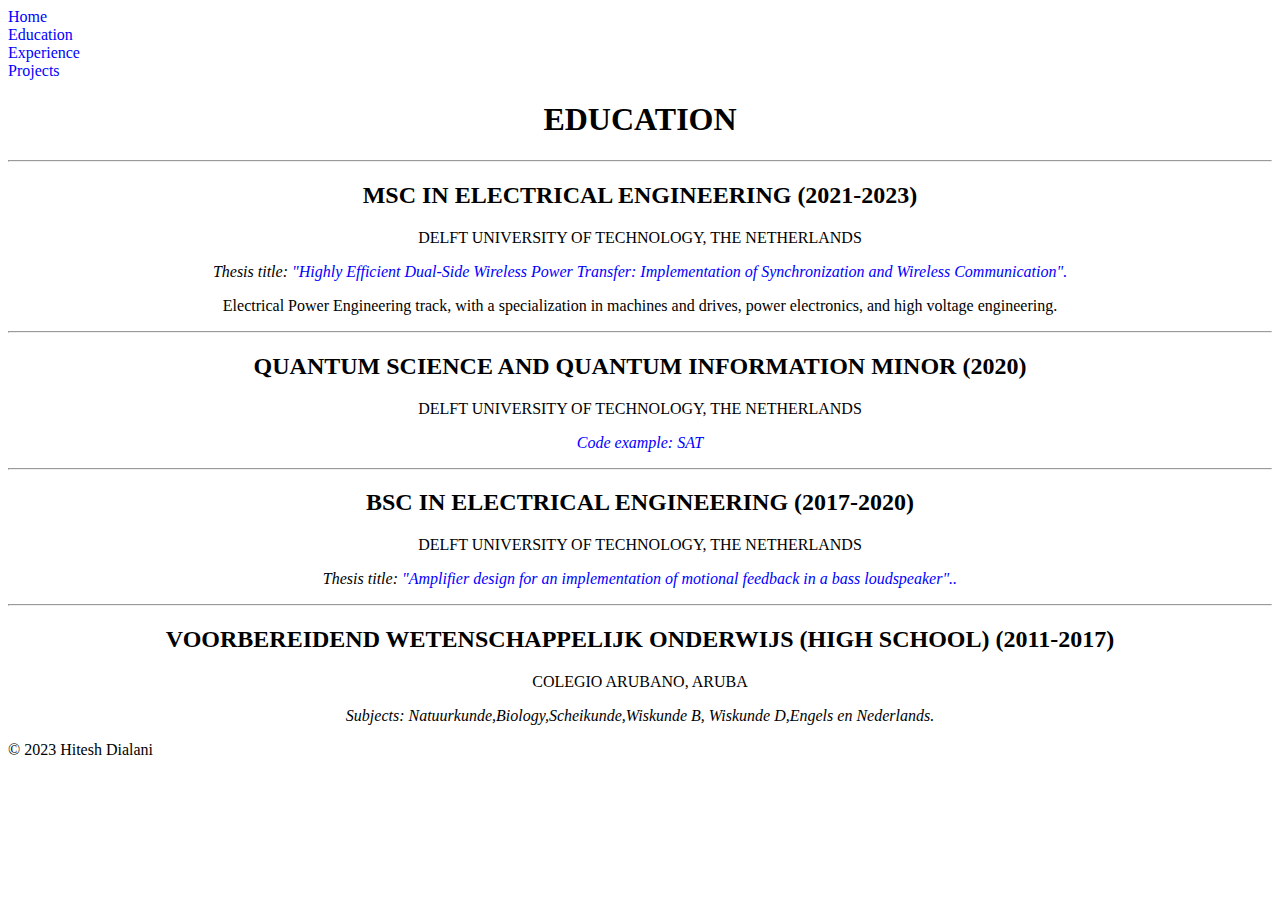
<file: Education/index.html>
<!DOCTYPE html>
<html lang="en">
<head>
    <meta charset="UTF-8">
	 <title>
		Education · Hitesh  Dialani
	</title>
    <meta name="viewport" content="width=device-width, initial-scale=1.0">
    <link rel="stylesheet" href="../styles.css"> <!-- Link to your external CSS file -->
    
    <style>

    </style>
</head>
<body>
	
	<section id="Home-box">
        <a href="../index.html">Home</a>
    </section>
	
	<section id="Education-box">
		<a href="index.html">Education</a>
	</section>

	<section id="Experience-box">
		<a href="../Experience/index.html">Experience</a>
	</section>
	
	<section id="Projects-box">
        <a href="../Projects/index.html">Projects</a>
    </section>
		
    <header>
        <h1 class="center">EDUCATION</h1>
    </header>
	
	<hr class="separator">
	<div class="middle-block">
		<h2>MSC IN ELECTRICAL ENGINEERING (2021-2023)</h2>
		<p>DELFT UNIVERSITY OF TECHNOLOGY, THE NETHERLANDS</p>
		<p><em>Thesis title:<a href= "http://resolver.tudelft.nl/uuid:4c4583b4-5322-49a9-9b03-ca1556348bdd" target="_blank"> "Highly Efficient Dual-Side Wireless Power Transfer: Implementation of Synchronization and Wireless Communication".</a></em></p>
		<p>Electrical Power Engineering track, with a specialization in machines and drives, power electronics, and high voltage engineering.</p>
	</div>
	<hr class="center">
	<div class="middle-block">
		<h2>QUANTUM SCIENCE AND QUANTUM INFORMATION MINOR (2020)</h2>
		<p>DELFT UNIVERSITY OF TECHNOLOGY, THE NETHERLANDS</p>
		<p><em><a href= "https://www.quantuminspire.com/kbase/code-example-sat/" target="_blank">Code example: SAT</a></em></p>
	</div>
	<hr class="separator">
	<div class="middle-block">
		<h2>BSC IN ELECTRICAL ENGINEERING (2017-2020)</h2>
		<p>DELFT UNIVERSITY OF TECHNOLOGY, THE NETHERLANDS</p>
		<p><em>Thesis title:<a href= "http://resolver.tudelft.nl/uuid:62ee3722-881b-4868-b1a8-0a9fed452133" target="_blank"> "Amplifier design for an implementation of motional feedback in a bass loudspeaker"..</a></em></p>
	</div>
	<hr class="separator">
	<div class="middle-block">
		<h2>VOORBEREIDEND WETENSCHAPPELIJK ONDERWIJS (HIGH SCHOOL) (2011-2017)</h2>
		<p>COLEGIO ARUBANO, ARUBA </p>
		<p><em>Subjects: Natuurkunde,Biology,Scheikunde,Wiskunde B, Wiskunde D,Engels en Nederlands.</em></p>
	</div>

    <footer>
        <p>&copy; 2023 Hitesh Dialani</p>
    </footer>
</body>
</html>
</file>
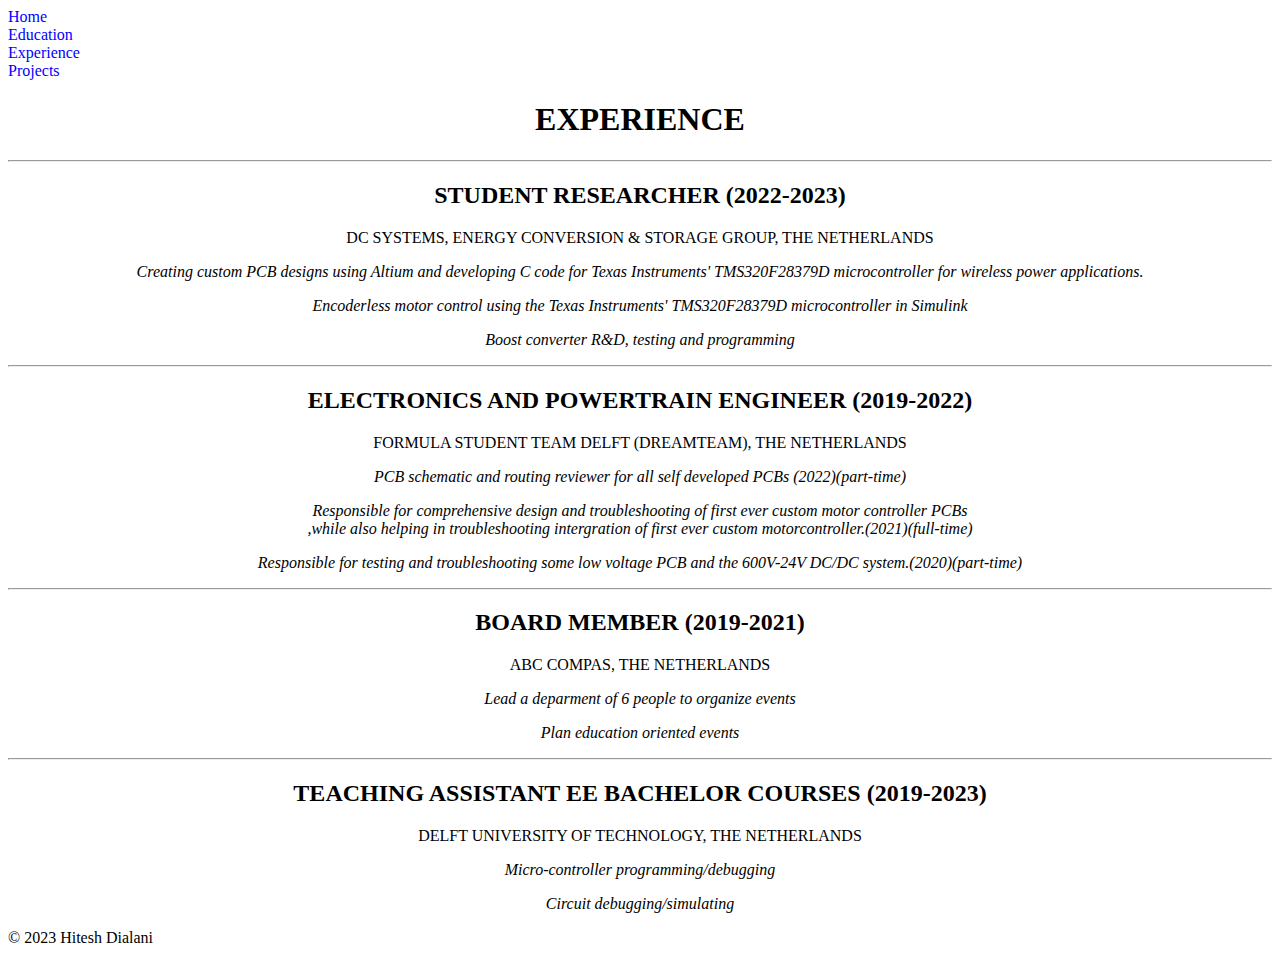
<file: Experience/index.html>
<!DOCTYPE html>
<html lang="en">
<head>
    <meta charset="UTF-8">
    <meta name="viewport" content="width=device-width, initial-scale=1.0">
	 <title>
		Experience · Hitesh  Dialani
	</title>
    <link rel="stylesheet" href="../styles.css"> <!-- Link to your external CSS file -->
    
    <style>

    </style>
</head>
<body>

	<section id="Home-box">
        <a href="../index.html">Home</a>
    </section>	
	
	<section id="Education-box">
		<a href="../Education/index.html">Education</a>
	</section>
	
	<section id="Experience-box">
		<a href="index.html">Experience</a>
	</section>		

    <section id="Projects-box">
        <a href="../Projects/index.html">Projects</a>
    </section>	
    
	<header>
        <h1 class="center">EXPERIENCE</h1>
    </header>
	
	<hr class="separator">
	<div class="middle-block">
		<h2>STUDENT RESEARCHER  (2022-2023)</h2>
		<p>DC SYSTEMS, ENERGY CONVERSION & STORAGE GROUP, THE NETHERLANDS</p>
		<p><em>Creating custom PCB designs using Altium and developing C code for Texas Instruments' TMS320F28379D microcontroller for  wireless power applications.</em></p>
		<p><em>Encoderless motor control using the Texas Instruments' TMS320F28379D microcontroller in Simulink</em></p>
		<p><em>Boost converter R&D, testing and programming</em></p>
	</div>
	<hr class="separator">
	<div class="middle-block">
		<h2> ELECTRONICS AND POWERTRAIN ENGINEER (2019-2022)</h2>
		<p>FORMULA STUDENT TEAM DELFT (DREAMTEAM), THE NETHERLANDS</p>
		<p><em>PCB schematic and routing reviewer for all self developed PCBs (2022)(part-time)</em></p>
		<p><em>Responsible for comprehensive design and troubleshooting of first ever custom motor controller PCBs<br>,while also helping in troubleshooting intergration of first ever custom motorcontroller.(2021)(full-time)</em></p>
		<p><em>Responsible for testing and troubleshooting some low voltage PCB and the 600V-24V DC/DC system.(2020)(part-time)</em></p>
	</div>
	<hr class="separator">
		<div class="middle-block">
		<h2>BOARD MEMBER  (2019-2021)</h2>
		<p>ABC COMPAS, THE NETHERLANDS</p>
		<p><em>Lead a deparment of 6 people to organize events</em></p>
		<p><em>Plan education oriented events</em></p>
	</div>
	<hr class="separator">
	<div class="middle-block">
		<h2>TEACHING ASSISTANT EE BACHELOR COURSES (2019-2023)</h2>
		<p>DELFT UNIVERSITY OF TECHNOLOGY, THE NETHERLANDS</p>
		<p><em>Micro-controller programming/debugging </em></p>
		<p><em>Circuit debugging/simulating </em></p>
	</div>

    <footer>
        <p>&copy; 2023 Hitesh Dialani</p>
    </footer>
</body>
</html>
</file>
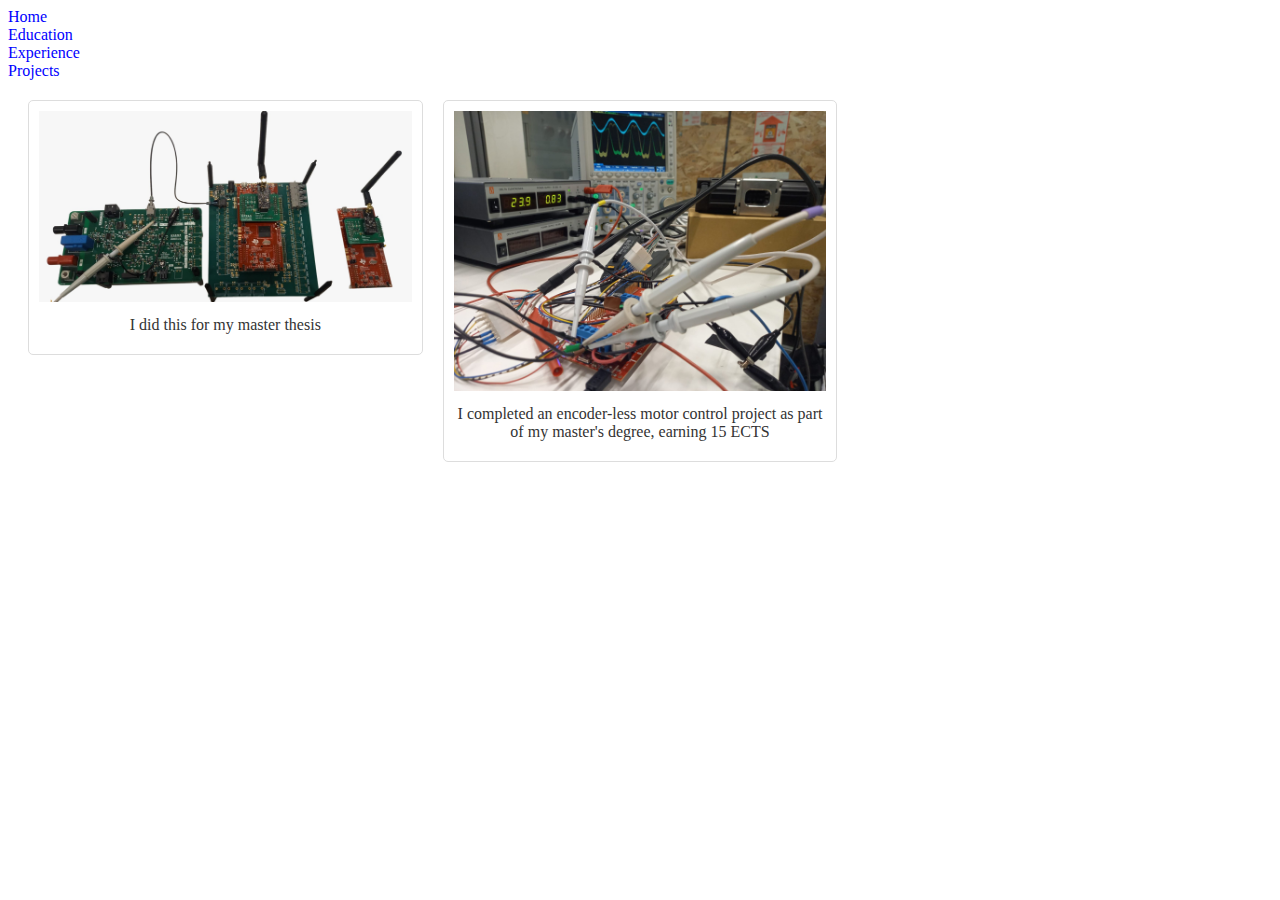
<file: Projects/index.html>
<!DOCTYPE html>
<html>
<head>
    <link rel="stylesheet" type="text/css" href="styles.css">
	<title>Projects · Hitesh Dialani</title>
	<meta name="viewport" content="width=device-width, initial-scale=1.0">
</head>
<body>
	<section id="Home-box">
        <a href="../index.html">Home</a>
    </section>
	<section id="Education-box">
		<a href="../Education/index.html">Education</a>
	</section>
	<section id="Experience-box">
		<a href="index.html">Experience</a>
	</section>		
    <section id="Projects-box">
        <a href="index.html">Projects</a>
    </section>	
    <div class="blog-grid">
        <div class="blog-item">
            <a href="Detailes\Thesis\index.html">
                <img src="Thesis.jpeg" alt="Master thesis">
                <p>I did this for my master thesis</p>
            </a>
        </div>	
        <div class="blog-item">
            <a href="Detailes\TI_2MTR_DYNO\index.html">
                <img src="TI_2MTR_DYNO_motor.jpeg" alt="Sensor-less PMSM project">
                <p>I completed an encoder-less motor control project as part of my master's degree, earning 15 ECTS</p>
            </a>
        </div>
        <!-- Repeat this structure for more blog items -->
    </div>
</body>
</html>
</file>
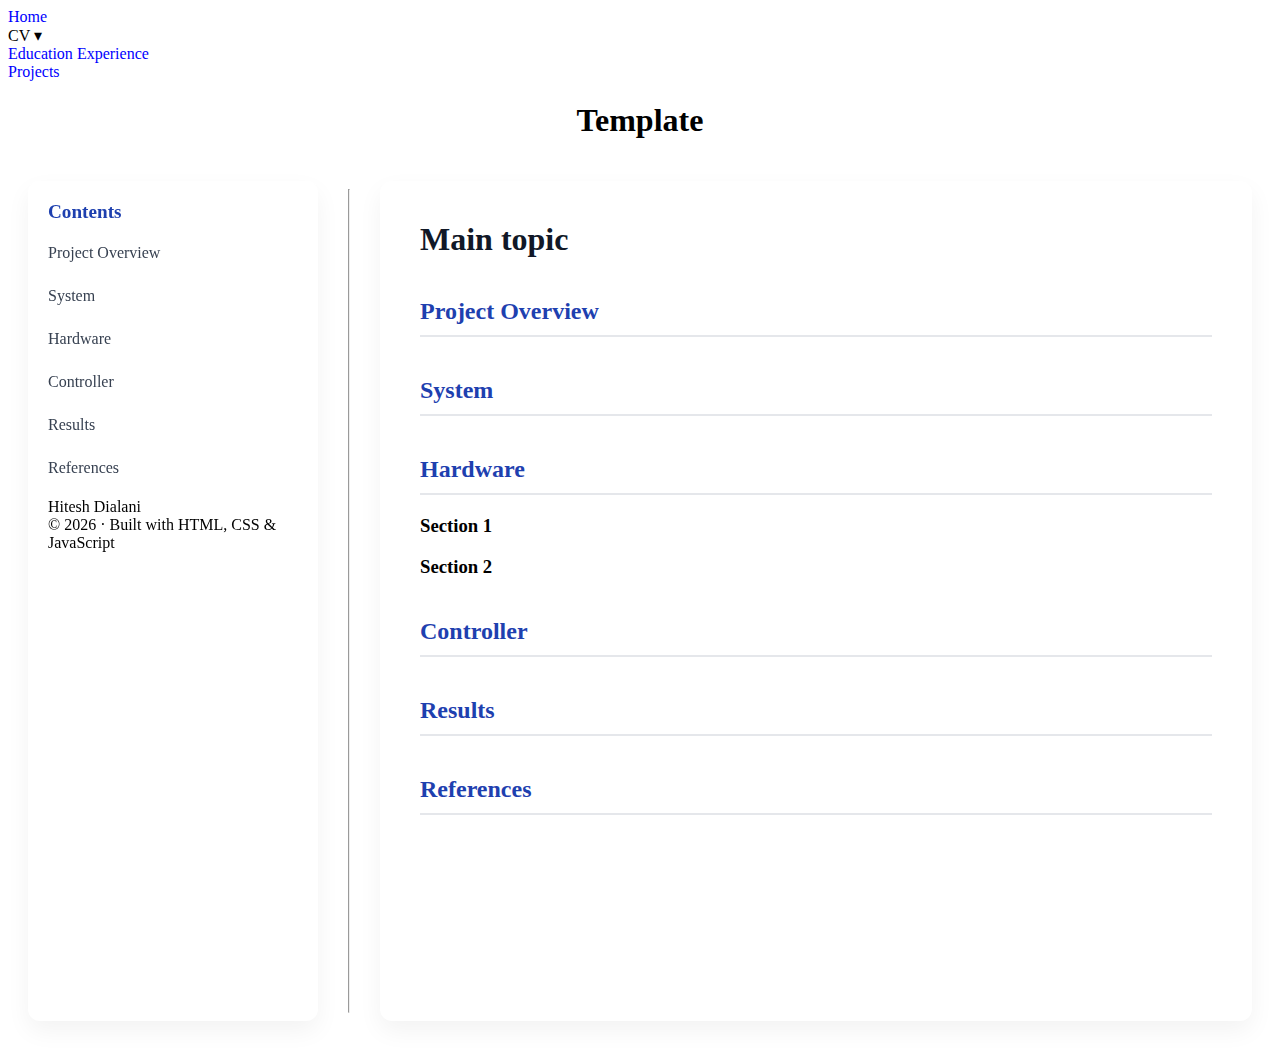
<file: Cources/Cources.html>
<!DOCTYPE html>
<html lang="en">
<head>
    <meta charset="UTF-8">
    <meta name="viewport" content="width=device-width, initial-scale=1.0">
    <title>Work · Hitesh Dialani</title>
    <link rel="stylesheet" href="../../blog.css"> 
    <link rel="stylesheet" href="../../styles.css">
</head>
<body>

    <section class="nav-box" style="left: 0px;">
        <a href="../index.html">Home</a>
    </section>
    
	
	<div class="dropdown" style="left: 90px;">
		<span class="dropdown-button">CV ▾</span> 
		<div class="dropdown-content">
			<a href="../CV/Education.html">Education</a>
			<a href="../CV/Experience.html">Experience</a>
		</div>
	</div>
    
	<section class="nav-box" style="left: 170px;">
        <a href="../Projects/Projects.html">Projects</a>
    </section>

    <header>
        <h1 class="center">Template</h1>
    </header>
        
    <div class="project-container">
        
        <aside class="project-sidebar">
            <h2>Contents</h2>
            <ul>
                <li><a href="#overview">Project Overview</a></li>
                <li><a href="#system">System</a></li>
                <li><a href="#hardware">Hardware</a></li>
                <li><a href="#controller">Controller</a></li>                
                <li><a href="#results">Results</a></li>
                <li><a href="#references">References</a></li>
            </ul>

            <footer class="footer">
                <div class="footer-left">Hitesh Dialani</div>
                <div class="footer-right">© 2026 · Built with HTML, CSS & JavaScript</div>
            </footer>
    </aside>
    <hr class="separator">

 <main class="project-main">
        <h1>Main topic</h1>
  

            <h2 id="overview">Project Overview</h2>
   
                
            <h2 id="system">System</h2>


            <h2 id="hardware">Hardware</h2>

                <h3 id="Section-1">Section 1</h3>

                <h3 id="Section-2">Section 2</h3>


            <h2 id="controller">Controller</h2>


            <h2 id="results">Results</h2>


            <h2 id="references">References</h2>

            </main>
        </div>

</body>
</html>
</file>
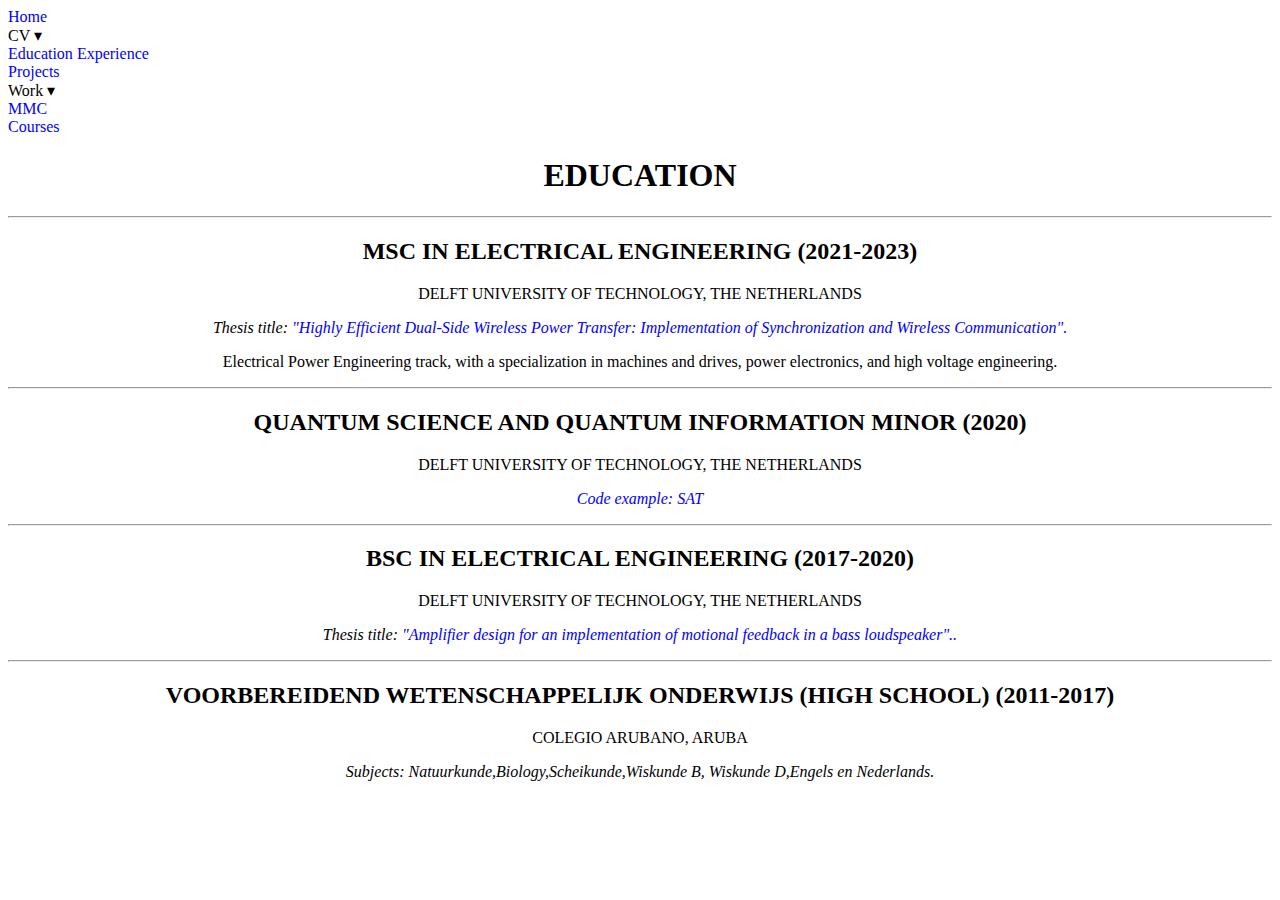
<file: CV/Education.html>
<!DOCTYPE html>
<html lang="en">
<head>
    <meta charset="UTF-8">
	 <title>
		Education · Hitesh  Dialani
	</title>
    <meta name="viewport" content="width=device-width, initial-scale=1.0">
    <link rel="stylesheet" href="../styles.css"> <!-- Link to your external CSS file -->
    
    <style>

    </style>
</head>
<body>
	
	<section class="nav-box" style="left: 0px;">
        <a href="../index.html">Home</a>
    </section>
	
	<div class="dropdown" style="left: 90px;">
		<span class="dropdown-button">CV ▾</span> 
		<div class="dropdown-content">
			<a href="Education.html">Education</a>
			<a href="Experience.html">Experience</a>
		</div>
	</div>
	
	<section class="nav-box" style="left: 170px;">
        <a href="../Projects/Projects.html">Projects</a>
    </section>
	
	<div class="dropdown" style="left: 300px;">
		<span class="dropdown-button">Work ▾</span> 
		<div class="dropdown-content">
			<a href="../Work/MMC/MMC.html">MMC</a>
		</div>
	</div>	

	<section class="nav-box" style="left: 400px;"><a href="Courses/Courses.html">Courses</a></section>
	
    <header>
        <h1 class="center">EDUCATION</h1>
    </header>
	
	<hr class="separator">
	<div class="middle-block">
		<h2>MSC IN ELECTRICAL ENGINEERING (2021-2023)</h2>
		<p>DELFT UNIVERSITY OF TECHNOLOGY, THE NETHERLANDS</p>
		<p><em>Thesis title:<a href= "http://resolver.tudelft.nl/uuid:4c4583b4-5322-49a9-9b03-ca1556348bdd" target="_blank"> "Highly Efficient Dual-Side Wireless Power Transfer: Implementation of Synchronization and Wireless Communication".</a></em></p>
		<p>Electrical Power Engineering track, with a specialization in machines and drives, power electronics, and high voltage engineering.</p>
	</div>
	<hr class="center">
	<div class="middle-block">
		<h2>QUANTUM SCIENCE AND QUANTUM INFORMATION MINOR (2020)</h2>
		<p>DELFT UNIVERSITY OF TECHNOLOGY, THE NETHERLANDS</p>
		<p><em><a href= "https://www.quantuminspire.com/kbase/code-example-sat/" target="_blank">Code example: SAT</a></em></p>
	</div>
	<hr class="separator">
	<div class="middle-block">
		<h2>BSC IN ELECTRICAL ENGINEERING (2017-2020)</h2>
		<p>DELFT UNIVERSITY OF TECHNOLOGY, THE NETHERLANDS</p>
		<p><em>Thesis title:<a href= "http://resolver.tudelft.nl/uuid:62ee3722-881b-4868-b1a8-0a9fed452133" target="_blank"> "Amplifier design for an implementation of motional feedback in a bass loudspeaker"..</a></em></p>
	</div>
	<hr class="separator">
	<div class="middle-block">
		<h2>VOORBEREIDEND WETENSCHAPPELIJK ONDERWIJS (HIGH SCHOOL) (2011-2017)</h2>
		<p>COLEGIO ARUBANO, ARUBA </p>
		<p><em>Subjects: Natuurkunde,Biology,Scheikunde,Wiskunde B, Wiskunde D,Engels en Nederlands.</em></p>
	</div>

</body>
</html>
</file>
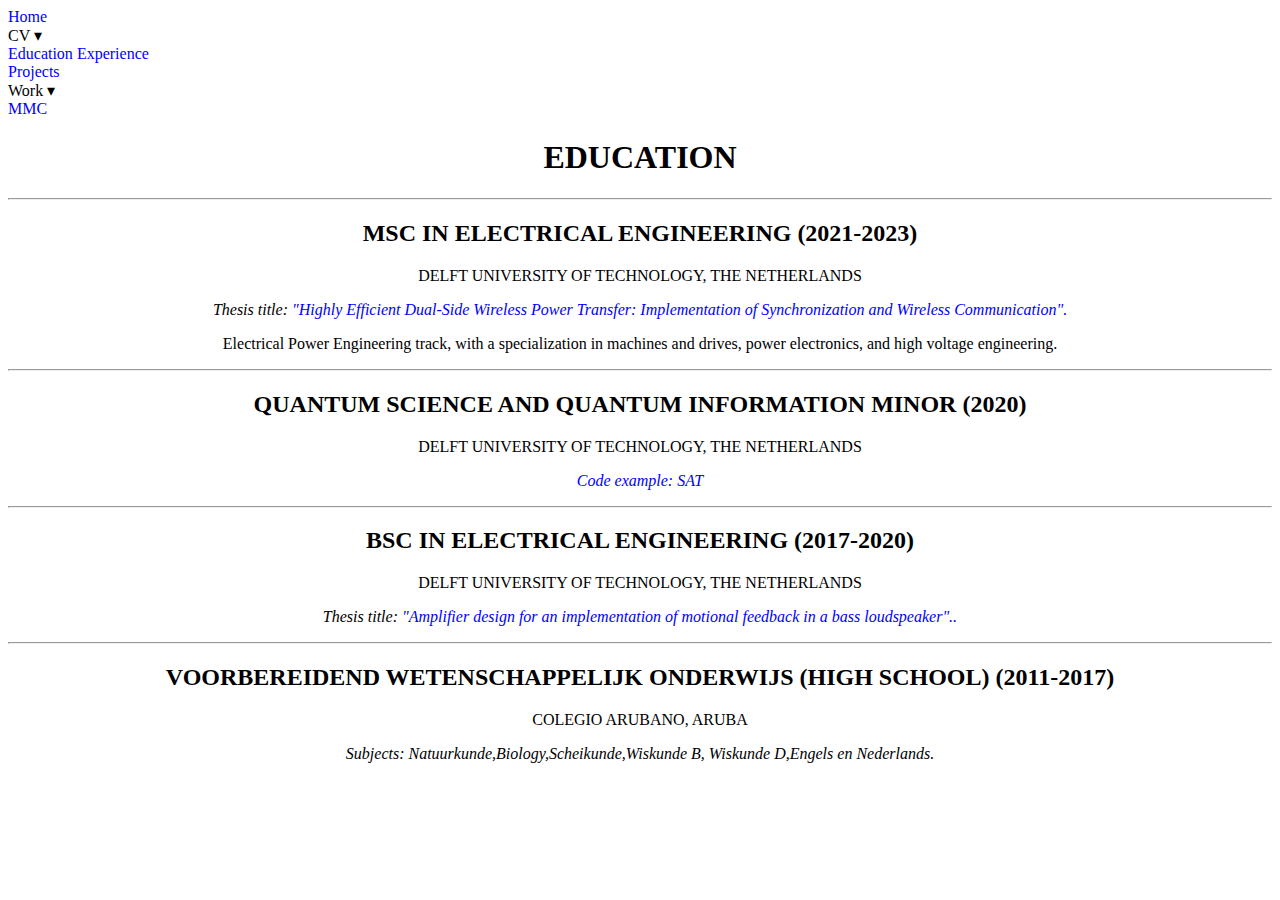
<file: CV/Education_index.html>
<!DOCTYPE html>
<html lang="en">
<head>
    <meta charset="UTF-8">
	 <title>
		Education · Hitesh  Dialani
	</title>
    <meta name="viewport" content="width=device-width, initial-scale=1.0">
    <link rel="stylesheet" href="../styles.css"> <!-- Link to your external CSS file -->
    
    <style>

    </style>
</head>
<body>
	
	<section id="Home-box">
        <a href="../index.html">Home</a>
    </section>
	
	<div class="dropdown" style="left: 90px;">
		<span class="dropdown-button">CV ▾</span> 
		<div class="dropdown-content">
			<a href="Education_index.html">Education</a>
			<a href="Experience_index.html">Experience</a>
		</div>
	</div>
	
	<section id="Projects-box">
        <a href="../Projects/Projects.html">Projects</a>
    </section>
	
	<div class="dropdown" style="left: 300px;">
		<span class="dropdown-button">Work ▾</span> 
		<div class="dropdown-content">
			<a href="../Work/MMC/MMC.html">MMC</a>
		</div>
	</div>	
    <header>
        <h1 class="center">EDUCATION</h1>
    </header>
	
	<hr class="separator">
	<div class="middle-block">
		<h2>MSC IN ELECTRICAL ENGINEERING (2021-2023)</h2>
		<p>DELFT UNIVERSITY OF TECHNOLOGY, THE NETHERLANDS</p>
		<p><em>Thesis title:<a href= "http://resolver.tudelft.nl/uuid:4c4583b4-5322-49a9-9b03-ca1556348bdd" target="_blank"> "Highly Efficient Dual-Side Wireless Power Transfer: Implementation of Synchronization and Wireless Communication".</a></em></p>
		<p>Electrical Power Engineering track, with a specialization in machines and drives, power electronics, and high voltage engineering.</p>
	</div>
	<hr class="center">
	<div class="middle-block">
		<h2>QUANTUM SCIENCE AND QUANTUM INFORMATION MINOR (2020)</h2>
		<p>DELFT UNIVERSITY OF TECHNOLOGY, THE NETHERLANDS</p>
		<p><em><a href= "https://www.quantuminspire.com/kbase/code-example-sat/" target="_blank">Code example: SAT</a></em></p>
	</div>
	<hr class="separator">
	<div class="middle-block">
		<h2>BSC IN ELECTRICAL ENGINEERING (2017-2020)</h2>
		<p>DELFT UNIVERSITY OF TECHNOLOGY, THE NETHERLANDS</p>
		<p><em>Thesis title:<a href= "http://resolver.tudelft.nl/uuid:62ee3722-881b-4868-b1a8-0a9fed452133" target="_blank"> "Amplifier design for an implementation of motional feedback in a bass loudspeaker"..</a></em></p>
	</div>
	<hr class="separator">
	<div class="middle-block">
		<h2>VOORBEREIDEND WETENSCHAPPELIJK ONDERWIJS (HIGH SCHOOL) (2011-2017)</h2>
		<p>COLEGIO ARUBANO, ARUBA </p>
		<p><em>Subjects: Natuurkunde,Biology,Scheikunde,Wiskunde B, Wiskunde D,Engels en Nederlands.</em></p>
	</div>

</body>
</html>
</file>
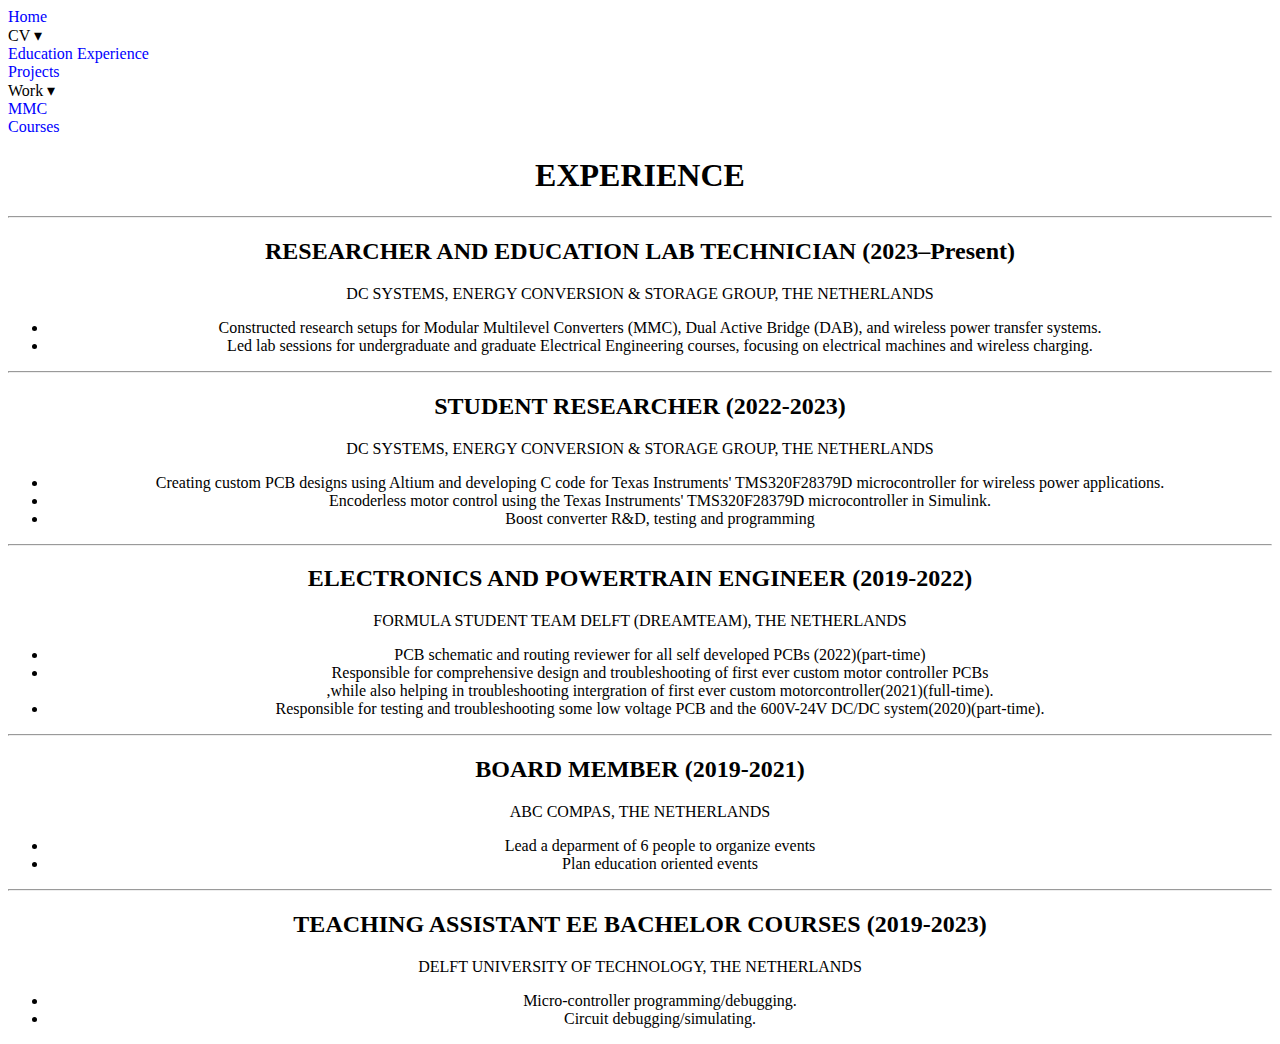
<file: CV/Experience.html>
<!DOCTYPE html>
<html lang="en">
<head>
    <meta charset="UTF-8">
    <meta name="viewport" content="width=device-width, initial-scale=1.0">
	 <title>
		Experience · Hitesh  Dialani
	</title>
    <link rel="stylesheet" href="../styles.css"> <!-- Link to your external CSS file -->
    
    <style>

    </style>
</head>
<body>

	<section class="nav-box" style="left: 0px;">
        <a href="../index.html">Home</a>
    </section>	
	
	<div class="dropdown" style="left: 90px;">
		<span class="dropdown-button">CV ▾</span> 
		<div class="dropdown-content">
			<a href="Education.html">Education</a>
			<a href="Experience.html">Experience</a>
		</div>
	</div>

    <section class="nav-box" style="left: 170px;">
        <a href="../Projects/Projects.html">Projects</a>
    </section>	
    
	<div class="dropdown" style="left: 300px;">
		<span class="dropdown-button">Work ▾</span> 
		<div class="dropdown-content">
			<a href="../Work/MMC/MMC.html">MMC</a>
		</div>
	</div>	

	<section class="nav-box" style="left: 400px;"><a href="Courses/Courses.html">Courses</a></section>
	
	<header>
        <h1 class="center">EXPERIENCE</h1>
    </header>
	
	
	<hr class="separator">
	<div class="middle-block">
		<h2>RESEARCHER AND EDUCATION LAB TECHNICIAN (2023–Present)</h2>
		<p>DC SYSTEMS, ENERGY CONVERSION & STORAGE GROUP, THE NETHERLANDS</p>

		<ul class="experience-list">
			<li>Constructed research setups for Modular Multilevel Converters (MMC), Dual Active Bridge (DAB), and wireless power transfer systems.</li>
			<li>Led lab sessions for undergraduate and graduate Electrical Engineering courses, focusing on electrical machines and wireless charging.</li>
		</ul>
	</div>
	<hr class="separator">
	<div class="middle-block">
		<h2>STUDENT RESEARCHER  (2022-2023)</h2>
		<p>DC SYSTEMS, ENERGY CONVERSION & STORAGE GROUP, THE NETHERLANDS</p>
		
		<ul class="experience-list">
			<li>Creating custom PCB designs using Altium and developing C code for Texas Instruments' TMS320F28379D microcontroller for  wireless power applications.</li>
			<li>Encoderless motor control using the Texas Instruments' TMS320F28379D microcontroller in Simulink.</li>
			<li>Boost converter R&D, testing and programming</li>
		</ul>
	</div>
	<hr class="separator">
	<div class="middle-block">
		<h2> ELECTRONICS AND POWERTRAIN ENGINEER (2019-2022)</h2>
		<p>FORMULA STUDENT TEAM DELFT (DREAMTEAM), THE NETHERLANDS</p>
		
		<ul class="experience-list">
			<li>PCB schematic and routing reviewer for all self developed PCBs (2022)(part-time)</li>
			<li>Responsible for comprehensive design and troubleshooting of first ever custom motor controller PCBs<br>,while also helping in troubleshooting intergration of first ever custom motorcontroller(2021)(full-time).</li>
			<li>Responsible for testing and troubleshooting some low voltage PCB and the 600V-24V DC/DC system(2020)(part-time).</li>
		</ul>
	</div>
	<hr class="separator">
		<div class="middle-block">
		<h2>BOARD MEMBER  (2019-2021)</h2>
		<p>ABC COMPAS, THE NETHERLANDS</p>
		
		<ul class="experience-list">
			<li>Lead a deparment of 6 people to organize events</li>
			<li>Plan education oriented events</li>
		</ul>
	</div>
	<hr class="separator">
	<div class="middle-block">
		<h2>TEACHING ASSISTANT EE BACHELOR COURSES (2019-2023)</h2>
		<p>DELFT UNIVERSITY OF TECHNOLOGY, THE NETHERLANDS</p>
		
		<ul class="experience-list">
			<li>Micro-controller programming/debugging. </li>
			<li>Circuit debugging/simulating. </li>
		</ul>
	</div>

</body>
</html>
</file>
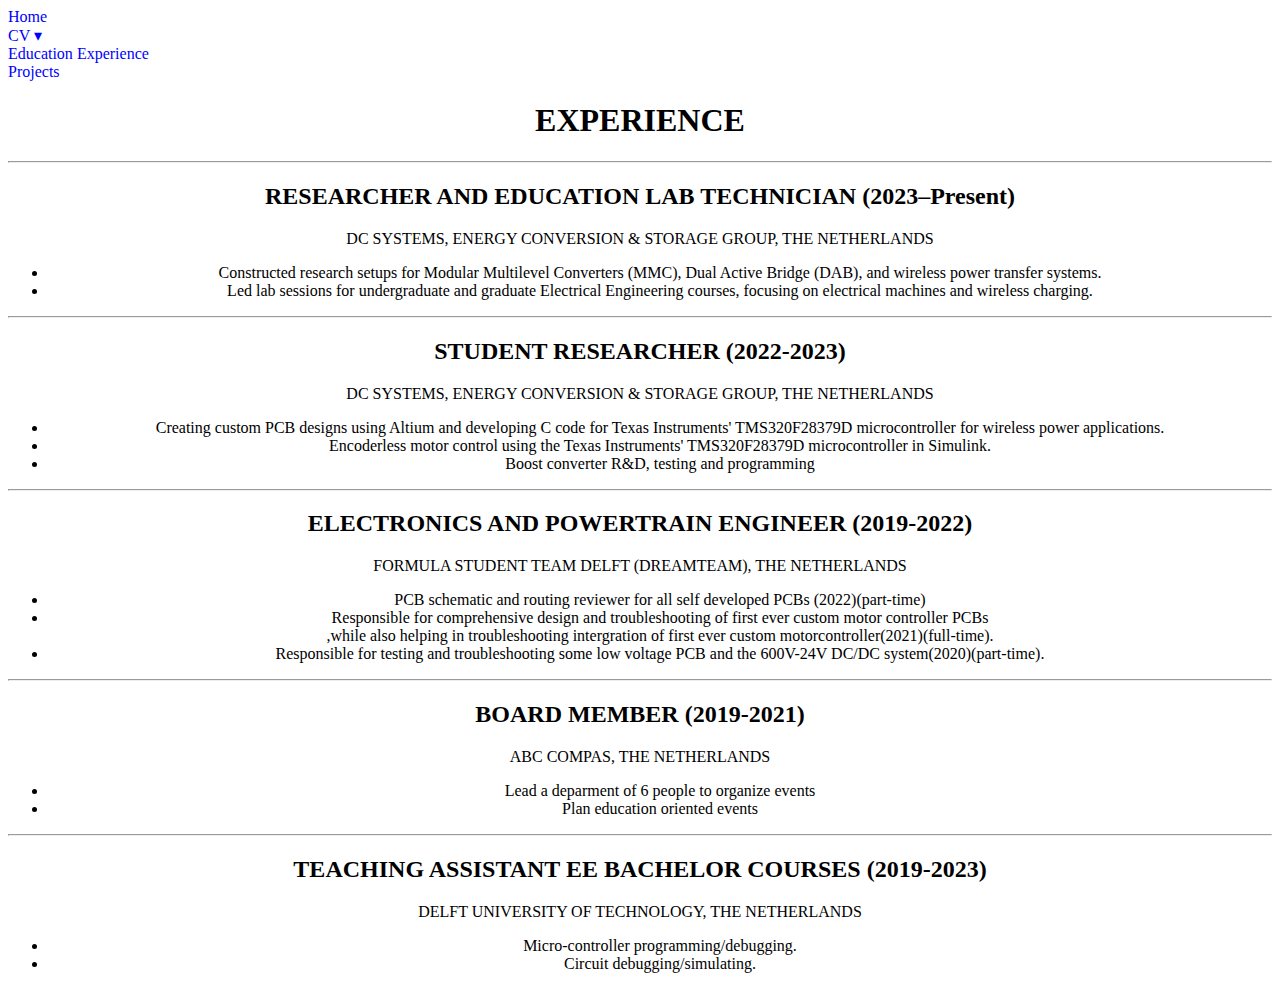
<file: CV/Experience_index.html>
<!DOCTYPE html>
<html lang="en">
<head>
    <meta charset="UTF-8">
    <meta name="viewport" content="width=device-width, initial-scale=1.0">
	 <title>
		Experience · Hitesh  Dialani
	</title>
    <link rel="stylesheet" href="../styles.css"> <!-- Link to your external CSS file -->
    
    <style>

    </style>
</head>
<body>

	<section id="Home-box">
        <a href="../index.html">Home</a>
    </section>	
	
    <div class="cv-dropdown">
        <section id="CV-box"><a href="#">CV ▾</a></section>
        <div class="dropdown-content">
            <a href="Education_index.html">Education</a>
            <a href="Experience_index.html">Experience</a>
        </div>
    </div>	

    <section id="Projects-box">
        <a href="../Projects/index.html">Projects</a>
    </section>	
    
	<header>
        <h1 class="center">EXPERIENCE</h1>
    </header>
	
	
	<hr class="separator">
	<div class="middle-block">
		<h2>RESEARCHER AND EDUCATION LAB TECHNICIAN (2023–Present)</h2>
		<p>DC SYSTEMS, ENERGY CONVERSION & STORAGE GROUP, THE NETHERLANDS</p>

		<ul class="experience-list">
			<li>Constructed research setups for Modular Multilevel Converters (MMC), Dual Active Bridge (DAB), and wireless power transfer systems.</li>
			<li>Led lab sessions for undergraduate and graduate Electrical Engineering courses, focusing on electrical machines and wireless charging.</li>
		</ul>
	</div>
	<hr class="separator">
	<div class="middle-block">
		<h2>STUDENT RESEARCHER  (2022-2023)</h2>
		<p>DC SYSTEMS, ENERGY CONVERSION & STORAGE GROUP, THE NETHERLANDS</p>
		
		<ul class="experience-list">
			<li>Creating custom PCB designs using Altium and developing C code for Texas Instruments' TMS320F28379D microcontroller for  wireless power applications.</li>
			<li>Encoderless motor control using the Texas Instruments' TMS320F28379D microcontroller in Simulink.</li>
			<li>Boost converter R&D, testing and programming</li>
		</ul>
	</div>
	<hr class="separator">
	<div class="middle-block">
		<h2> ELECTRONICS AND POWERTRAIN ENGINEER (2019-2022)</h2>
		<p>FORMULA STUDENT TEAM DELFT (DREAMTEAM), THE NETHERLANDS</p>
		
		<ul class="experience-list">
			<li>PCB schematic and routing reviewer for all self developed PCBs (2022)(part-time)</li>
			<li>Responsible for comprehensive design and troubleshooting of first ever custom motor controller PCBs<br>,while also helping in troubleshooting intergration of first ever custom motorcontroller(2021)(full-time).</li>
			<li>Responsible for testing and troubleshooting some low voltage PCB and the 600V-24V DC/DC system(2020)(part-time).</li>
		</ul>
	</div>
	<hr class="separator">
		<div class="middle-block">
		<h2>BOARD MEMBER  (2019-2021)</h2>
		<p>ABC COMPAS, THE NETHERLANDS</p>
		
		<ul class="experience-list">
			<li>Lead a deparment of 6 people to organize events</li>
			<li>Plan education oriented events</li>
		</ul>
	</div>
	<hr class="separator">
	<div class="middle-block">
		<h2>TEACHING ASSISTANT EE BACHELOR COURSES (2019-2023)</h2>
		<p>DELFT UNIVERSITY OF TECHNOLOGY, THE NETHERLANDS</p>
		
		<ul class="experience-list">
			<li>Micro-controller programming/debugging. </li>
			<li>Circuit debugging/simulating. </li>
		</ul>
	</div>

</body>
</html>
</file>
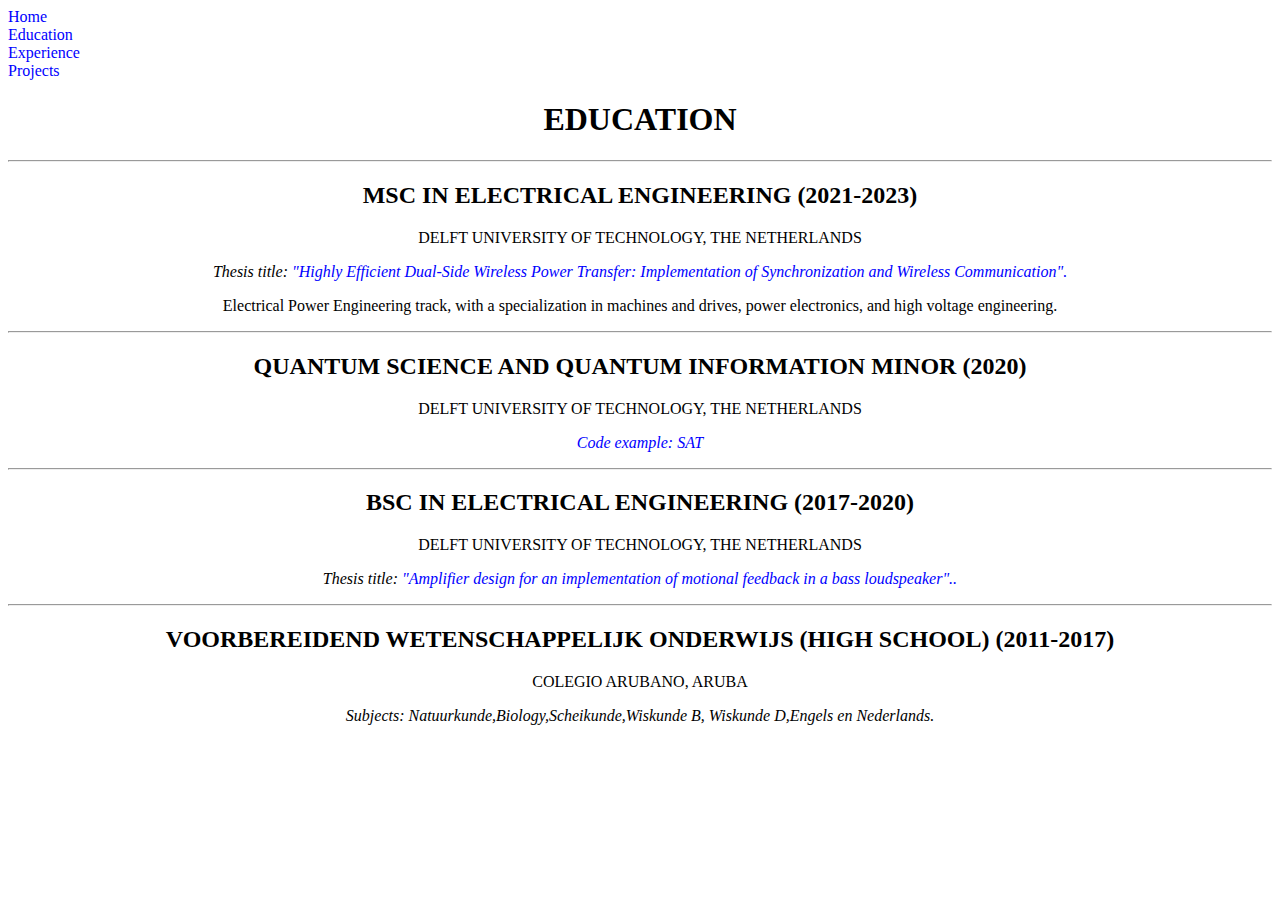
<file: Education/Education_index.html>
<!DOCTYPE html>
<html lang="en">
<head>
    <meta charset="UTF-8">
	 <title>
		Education · Hitesh  Dialani
	</title>
    <meta name="viewport" content="width=device-width, initial-scale=1.0">
    <link rel="stylesheet" href="../styles.css"> <!-- Link to your external CSS file -->
    
    <style>

    </style>
</head>
<body>
	
	<section id="Home-box">
        <a href="../index.html">Home</a>
    </section>
	
	<section id="Education-box">
		<a href="Education_index.html">Education</a>
	</section>

	<section id="Experience-box">
		<a href="../Experience/Experience_index.html">Experience</a>
	</section>
	
	<section id="Projects-box">
        <a href="../Projects/index.html">Projects</a>
    </section>
		
    <header>
        <h1 class="center">EDUCATION</h1>
    </header>
	
	<hr class="separator">
	<div class="middle-block">
		<h2>MSC IN ELECTRICAL ENGINEERING (2021-2023)</h2>
		<p>DELFT UNIVERSITY OF TECHNOLOGY, THE NETHERLANDS</p>
		<p><em>Thesis title:<a href= "http://resolver.tudelft.nl/uuid:4c4583b4-5322-49a9-9b03-ca1556348bdd" target="_blank"> "Highly Efficient Dual-Side Wireless Power Transfer: Implementation of Synchronization and Wireless Communication".</a></em></p>
		<p>Electrical Power Engineering track, with a specialization in machines and drives, power electronics, and high voltage engineering.</p>
	</div>
	<hr class="center">
	<div class="middle-block">
		<h2>QUANTUM SCIENCE AND QUANTUM INFORMATION MINOR (2020)</h2>
		<p>DELFT UNIVERSITY OF TECHNOLOGY, THE NETHERLANDS</p>
		<p><em><a href= "https://www.quantuminspire.com/kbase/code-example-sat/" target="_blank">Code example: SAT</a></em></p>
	</div>
	<hr class="separator">
	<div class="middle-block">
		<h2>BSC IN ELECTRICAL ENGINEERING (2017-2020)</h2>
		<p>DELFT UNIVERSITY OF TECHNOLOGY, THE NETHERLANDS</p>
		<p><em>Thesis title:<a href= "http://resolver.tudelft.nl/uuid:62ee3722-881b-4868-b1a8-0a9fed452133" target="_blank"> "Amplifier design for an implementation of motional feedback in a bass loudspeaker"..</a></em></p>
	</div>
	<hr class="separator">
	<div class="middle-block">
		<h2>VOORBEREIDEND WETENSCHAPPELIJK ONDERWIJS (HIGH SCHOOL) (2011-2017)</h2>
		<p>COLEGIO ARUBANO, ARUBA </p>
		<p><em>Subjects: Natuurkunde,Biology,Scheikunde,Wiskunde B, Wiskunde D,Engels en Nederlands.</em></p>
	</div>

</body>
</html>
</file>
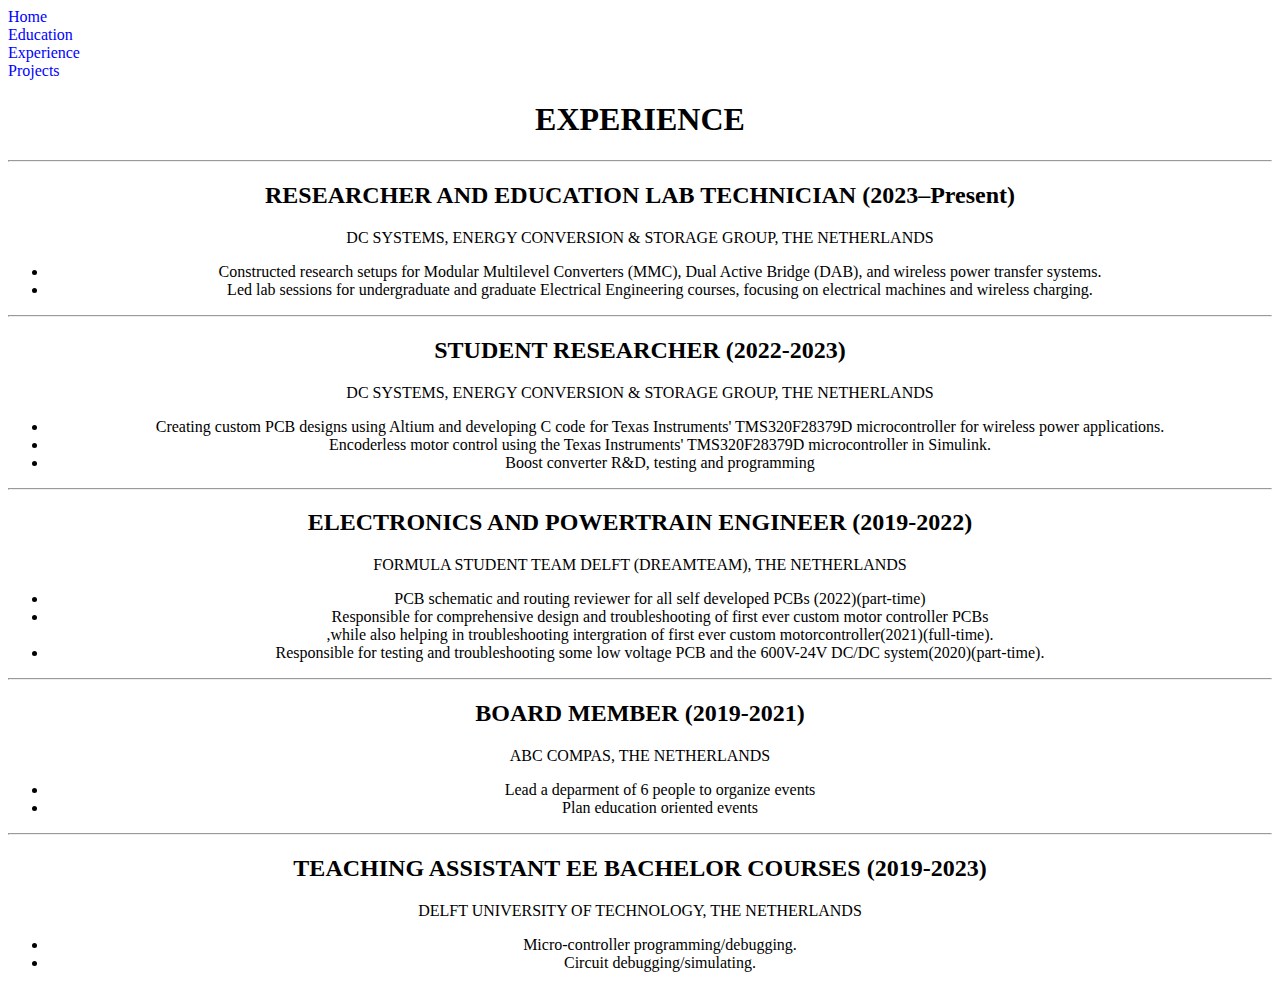
<file: Experience/Experience_index.html>
<!DOCTYPE html>
<html lang="en">
<head>
    <meta charset="UTF-8">
    <meta name="viewport" content="width=device-width, initial-scale=1.0">
	 <title>
		Experience · Hitesh  Dialani
	</title>
    <link rel="stylesheet" href="../styles.css"> <!-- Link to your external CSS file -->
    
    <style>

    </style>
</head>
<body>

	<section id="Home-box">
        <a href="../index.html">Home</a>
    </section>	
	
	<section id="Education-box">
		<a href="../Education/Education_index.html">Education</a>
	</section>
	
	<section id="Experience-box">
		<a href="Experience_index.html">Experience</a>
	</section>		

    <section id="Projects-box">
        <a href="../Projects/index.html">Projects</a>
    </section>	
    
	<header>
        <h1 class="center">EXPERIENCE</h1>
    </header>
	
	
	<hr class="separator">
	<div class="middle-block">
		<h2>RESEARCHER AND EDUCATION LAB TECHNICIAN (2023–Present)</h2>
		<p>DC SYSTEMS, ENERGY CONVERSION & STORAGE GROUP, THE NETHERLANDS</p>

		<ul class="experience-list">
			<li>Constructed research setups for Modular Multilevel Converters (MMC), Dual Active Bridge (DAB), and wireless power transfer systems.</li>
			<li>Led lab sessions for undergraduate and graduate Electrical Engineering courses, focusing on electrical machines and wireless charging.</li>
		</ul>
	</div>
	<hr class="separator">
	<div class="middle-block">
		<h2>STUDENT RESEARCHER  (2022-2023)</h2>
		<p>DC SYSTEMS, ENERGY CONVERSION & STORAGE GROUP, THE NETHERLANDS</p>
		
		<ul class="experience-list">
			<li>Creating custom PCB designs using Altium and developing C code for Texas Instruments' TMS320F28379D microcontroller for  wireless power applications.</li>
			<li>Encoderless motor control using the Texas Instruments' TMS320F28379D microcontroller in Simulink.</li>
			<li>Boost converter R&D, testing and programming</li>
		</ul>
	</div>
	<hr class="separator">
	<div class="middle-block">
		<h2> ELECTRONICS AND POWERTRAIN ENGINEER (2019-2022)</h2>
		<p>FORMULA STUDENT TEAM DELFT (DREAMTEAM), THE NETHERLANDS</p>
		
		<ul class="experience-list">
			<li>PCB schematic and routing reviewer for all self developed PCBs (2022)(part-time)</li>
			<li>Responsible for comprehensive design and troubleshooting of first ever custom motor controller PCBs<br>,while also helping in troubleshooting intergration of first ever custom motorcontroller(2021)(full-time).</li>
			<li>Responsible for testing and troubleshooting some low voltage PCB and the 600V-24V DC/DC system(2020)(part-time).</li>
		</ul>
	</div>
	<hr class="separator">
		<div class="middle-block">
		<h2>BOARD MEMBER  (2019-2021)</h2>
		<p>ABC COMPAS, THE NETHERLANDS</p>
		
		<ul class="experience-list">
			<li>Lead a deparment of 6 people to organize events</li>
			<li>Plan education oriented events</li>
		</ul>
	</div>
	<hr class="separator">
	<div class="middle-block">
		<h2>TEACHING ASSISTANT EE BACHELOR COURSES (2019-2023)</h2>
		<p>DELFT UNIVERSITY OF TECHNOLOGY, THE NETHERLANDS</p>
		
		<ul class="experience-list">
			<li>Micro-controller programming/debugging. </li>
			<li>Circuit debugging/simulating. </li>
		</ul>
	</div>

</body>
</html>
</file>
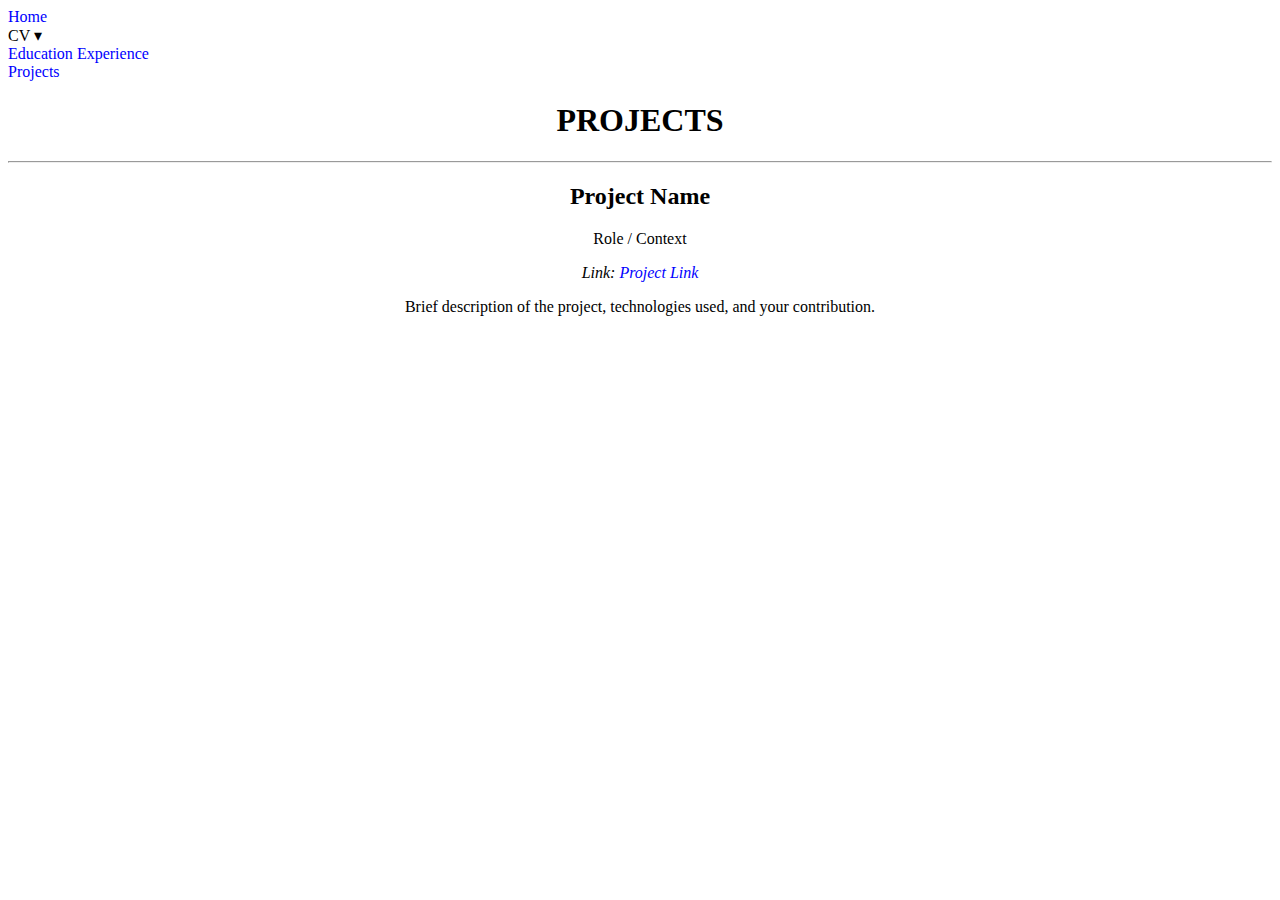
<file: Projects/Projects.html>
<!DOCTYPE html>
<html lang="en">
<head>
    <meta charset="UTF-8">
    <meta name="viewport" content="width=device-width, initial-scale=1.0">
    <title>Projects · Hitesh Dialani</title>
    <link rel="stylesheet" href="../styles.css"> 
    <link rel="stylesheet" href="../blog.css">    
</head>
<body>

    <section class="nav-box" style="left: 0px;">
        <a href="../index.html">Home</a>
    </section>
    
	
	<div class="dropdown" style="left: 90px;">
		<span class="dropdown-button">CV ▾</span> 
		<div class="dropdown-content">
			<a href="../CV/Education.html">Education</a>
			<a href="../CV/Experience.html">Experience</a>
		</div>
	</div>
    
    <section class="nav-box" style="left: 170px;">
        <a href="Projects.html">Projects</a>
    </section>

    <header>
        <h1 class="center">PROJECTS</h1>
    </header>
    
    <hr class="separator">

    <div class="main-container">
        <div class="middle-block">
            <h2>Project Name</h2>
            <p>Role / Context</p>
            <p><em>Link: <a href="#" target="_blank">Project Link</a></em></p>
            <p>Brief description of the project, technologies used, and your contribution.</p>
        </div>
    </div>

</body>
</html>
</file>
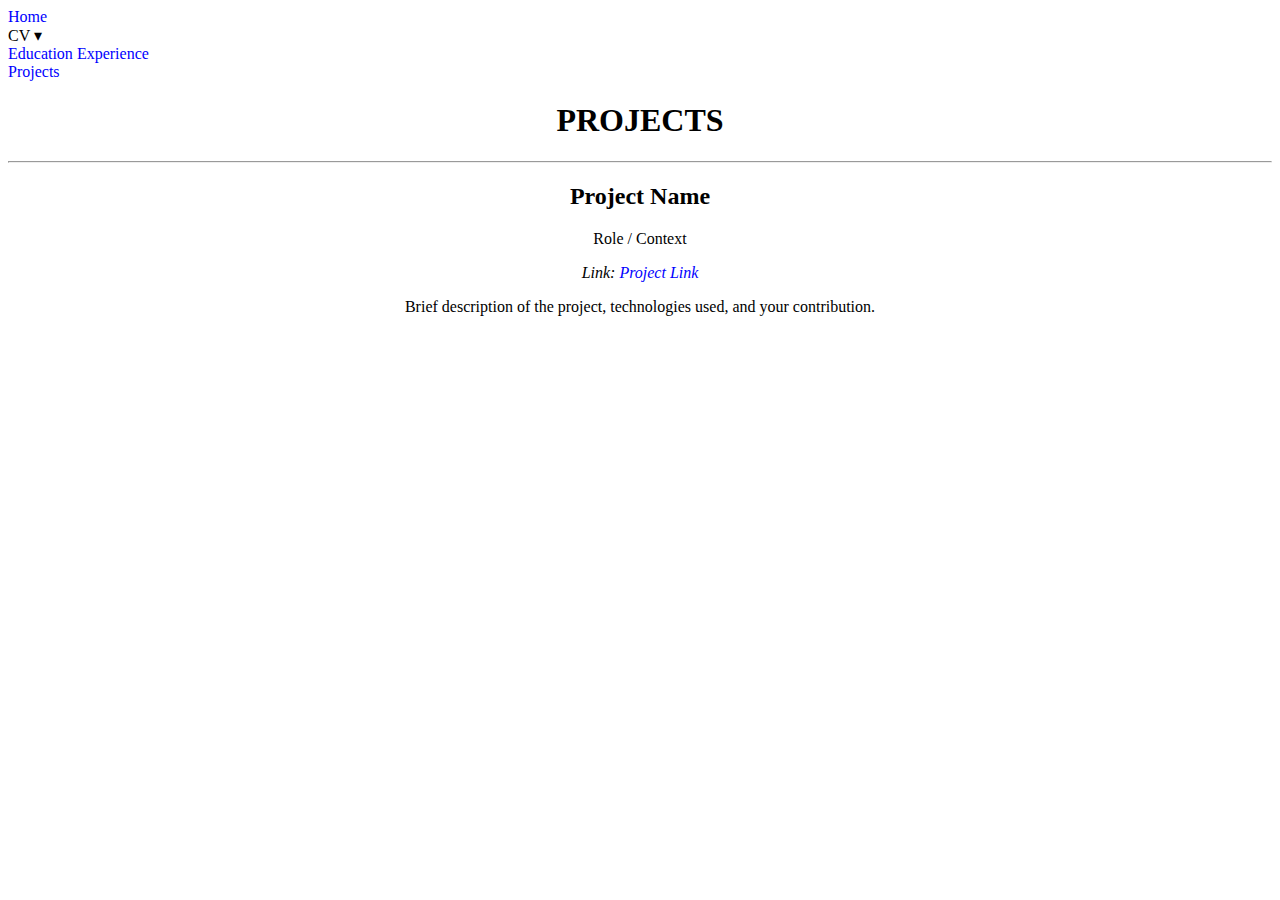
<file: Work/Work.html>
<!DOCTYPE html>
<html lang="en">
<head>
    <meta charset="UTF-8">
    <meta name="viewport" content="width=device-width, initial-scale=1.0">
    <title>Work · Hitesh Dialani</title>
    <link rel="stylesheet" href="../styles.css"> 
</head>
<body>

    <section id="Home-box">
        <a href="../index.html">Home</a>
    </section>
    
	
	<div class="dropdown" style="left: 90px;">
		<span class="dropdown-button">CV ▾</span> 
		<div class="dropdown-content">
			<a href="../CV/Education_index.html">Education</a>
			<a href="../CV/Experience_index.html">Experience</a>
		</div>
	</div>
    
    <section id="Projects-box">
        <a href="index.html">Projects</a>
    </section>

    <header>
        <h1 class="center">PROJECTS</h1>
    </header>
    
    <hr class="separator">

    <div class="main-container">
        <div class="middle-block">
            <h2>Project Name</h2>
            <p>Role / Context</p>
            <p><em>Link: <a href="#" target="_blank">Project Link</a></em></p>
            <p>Brief description of the project, technologies used, and your contribution.</p>
        </div>
    </div>

</body>
</html>
</file>
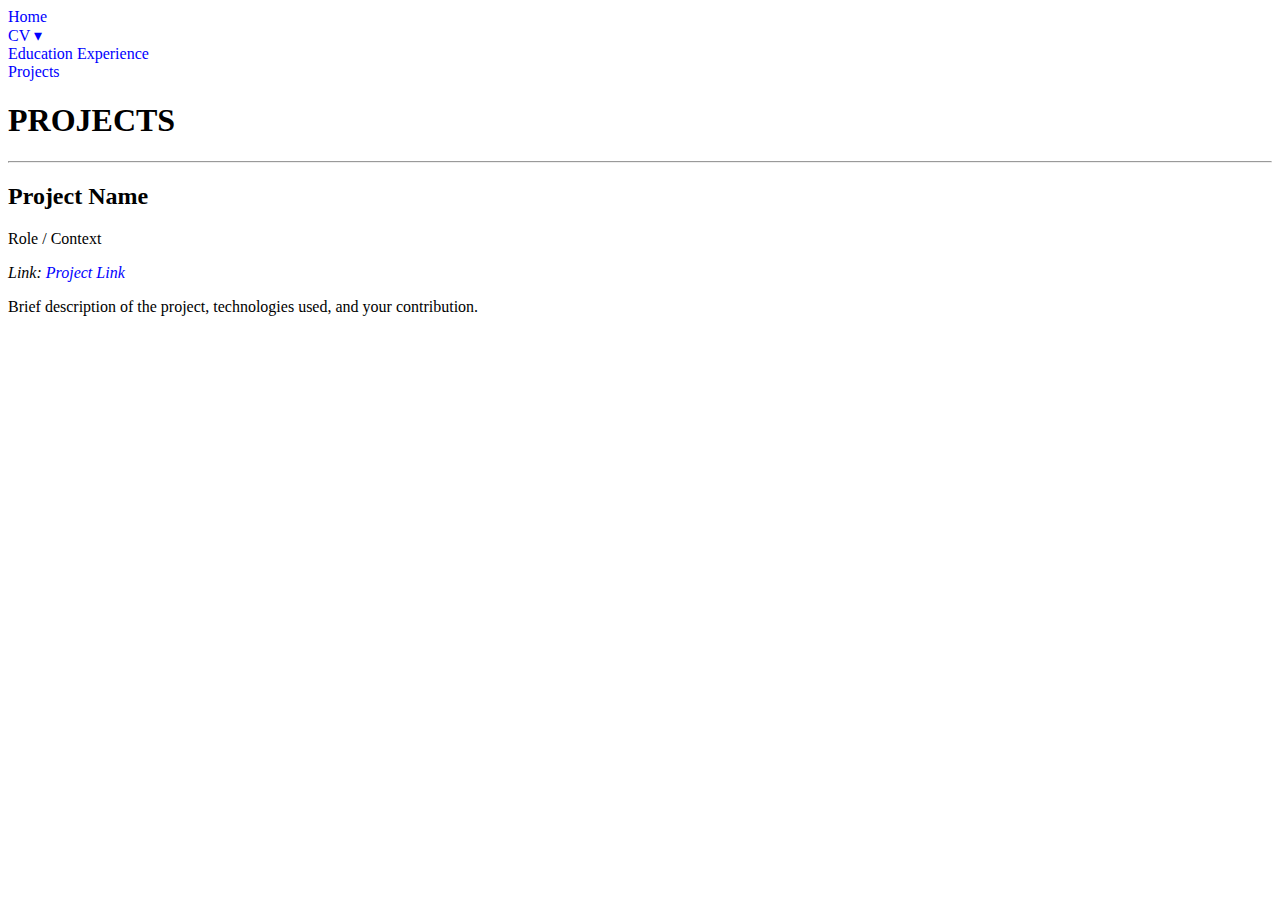
<file: Projects/Courses/Project_AC_Machines.html>
<!DOCTYPE html>
<html lang="en">
<head>
    <meta charset="UTF-8">
    <meta name="viewport" content="width=device-width, initial-scale=1.0">
    <title>Projects · Hitesh Dialani</title>
    <link rel="stylesheet" href="../styles.css"> 
</head>
<body>

    <section id="Home-box">
        <a href="../index.html">Home</a>
    </section>
    
    <div class="cv-dropdown">
        <section id="CV-box"><a href="#">CV ▾</a></section>
        <div class="dropdown-content">
            <a href="../../CV/Education.html">Education</a> 
            <a href="../../CV/Experience.html">Experience</a>
        </div>
    </div>
    
    <section id="Projects-box">
        <a href="index.html">Projects</a>
    </section>

    <header>
        <h1 class="center">PROJECTS</h1>
    </header>
    
    <hr class="separator">

    <div class="main-container">
        <div class="middle-block">
            <h2>Project Name</h2>
            <p>Role / Context</p>
            <p><em>Link: <a href="#" target="_blank">Project Link</a></em></p>
            <p>Brief description of the project, technologies used, and your contribution.</p>
        </div>
    </div>

</body>
</html>
</file>
<file: styles.css>
/* Define styles for unvisited links */
a:link {
    color: blue;
    text-decoration: none; /* Remove underline if desired */
}

/* Define styles for visited links */
a:visited {
    color: blue; /* Set the color to blue for visited links */
}

/* Define styles for hovered links */
a:hover {
    color: purple; /* Change color on hover if desired */
}

#home-box {
    position: absolute;
    top: 0;
    left: 0;
    background-color: #007bff; /* Blue background color, you can change this */
    color: #fff; /* Text color */
    padding: 10px; /* Adjust padding as needed */
}

#home-box a {
    text-decoration: none;
    color: #fff; /* Link color */
    font-weight: bold;
    font-size: 18px;
}

#education-box {
    position: absolute;
    top: 0;
    left: 67px; /* Adjust the left value to move the Education block to the right */
    background-color: #007bff; /* Blue background color, you can change this */
    color: #fff; /* Text color */
    padding: 10px; /* Adjust padding as needed */
}

#education-box a {
    text-decoration: none;
    color: #fff; /* Link color */
    font-weight: bold;
    font-size: 18px;
}
#experience-box {
    position: absolute;
    top: 0;
    left: 168px; /* Adjust the left value to move the Education block to the right */
    background-color: #007bff; /* Blue background color, you can change this */
    color: #fff; /* Text color */
    padding: 10px; /* Adjust padding as needed */
}

#experience-box a {
    text-decoration: none;
    color: #fff; /* Link color */
    font-weight: bold;
    font-size: 18px;
}

/* Style for the project dropdown container */
#project-box {
    position: absolute;
    top: 0;
    left: 277px; /* Adjust the left value to position the dropdown */
    background-color: #007bff;
    color: #fff;
    padding: 5px;
    border-radius: 5px;
}

#project-box  a {
    text-decoration: none;
    color: #fff; /* Link color */
    font-weight: bold;
    font-size: 18px;
}

.center {
    text-align: center;
}

.middle-block {
    text-align: center;
    margin: 0 auto; /* Center the block horizontally */
}
</file>
<file: Projects/styles.css>
/* Define styles for unvisited links */
a:link {
    color: blue;
    text-decoration: none; /* Remove underline if desired */
}

/* Define styles for visited links */
a:visited {
    color: blue; /* Set the color to blue for visited links */
}

/* Define styles for hovered links */
a:hover {
    color: purple; /* Change color on hover if desired */
}

.blog-grid {
    display: grid;
    grid-template-columns: repeat(3, 1fr); /* Adjust for the number of columns you want */
    gap: 20px;
    margin: 20px;
}

.blog-item {
    text-align: center;
}

.blog-item a {
    text-decoration: none;
    color: #333;
    display: block;
    border: 1px solid #ddd;
    padding: 10px;
    border-radius: 5px;
    transition: transform 0.2s;
}

.blog-item a:hover {
    transform: scale(1.05);
}

.blog-item img {
    max-width: 100%;
    height: auto;
}

.blog-item p {
    margin: 10px 0;
}

#home-box {
    position: absolute;
    top: 0;
    left: 0;
    background-color: #007bff; /* Blue background color, you can change this */
    color: #fff; /* Text color */
    padding: 10px; /* Adjust padding as needed */
}

#home-box a {
    text-decoration: none;
    color: #fff; /* Link color */
    font-weight: bold;
    font-size: 18px;
}
</file>
<file: blog.css>
/* =========================
   Blog Page Specific Styling
   ========================= */

.project-container {
    display: flex;
    max-width: 1400px;
    margin: 0 auto;
    padding: 20px;
    gap: 30px;
}

/* Sidebar Navigation */
.project-sidebar {
    width: 250px;
    flex-shrink: 0;
    background: #ffffff;
    padding: 20px;
    border-radius: 12px;
    box-shadow: 0 10px 25px rgba(0, 0, 0, 0.05);
    /* Makes the sidebar stay in place while scrolling */
    position: sticky;
    top: 80px; 
    height: calc(100vh - 100px);
    overflow-y: auto;
}

.project-sidebar h2 {
    font-size: 1.2rem;
    margin-top: 0;
    color: #1e40af;
}

.project-sidebar ul {
    list-style: none;
    padding: 0;
}

.project-sidebar ul li {
    margin-bottom: 15px;
}

.project-sidebar ul li a {
    color: #374151;
    font-weight: 500;
    display: block;
    padding: 5px 0;
}

.project-sidebar ul li a:hover {
    color: #2563eb;
    text-decoration: underline;
}

/* Main Content Area */
.project-main {
    flex: 1;
    background: #ffffff;
    padding: 40px;
    border-radius: 12px;
    box-shadow: 0 10px 25px rgba(0, 0, 0, 0.05);
}

.project-main h1 {
    margin-top: 0;
    color: #111827;
}

.project-main h2 {
    color: #1e40af;
    margin-top: 40px;
    border-bottom: 2px solid #e5e7eb;
    padding-bottom: 10px;
}

.project-main img {
    max-width: 100%;
    height: auto;
    border-radius: 8px;
    margin: 20px 0;
    box-shadow: 0 4px 10px rgba(0,0,0,0.1);
}

/* Responsive behavior */
@media (max-width: 900px) {
    .project-container {
        flex-direction: column;
    }
    .project-sidebar {
        position: static;
        width: 100%;
        height: auto;
        margin-bottom: 20px;
    }
}
</file>
